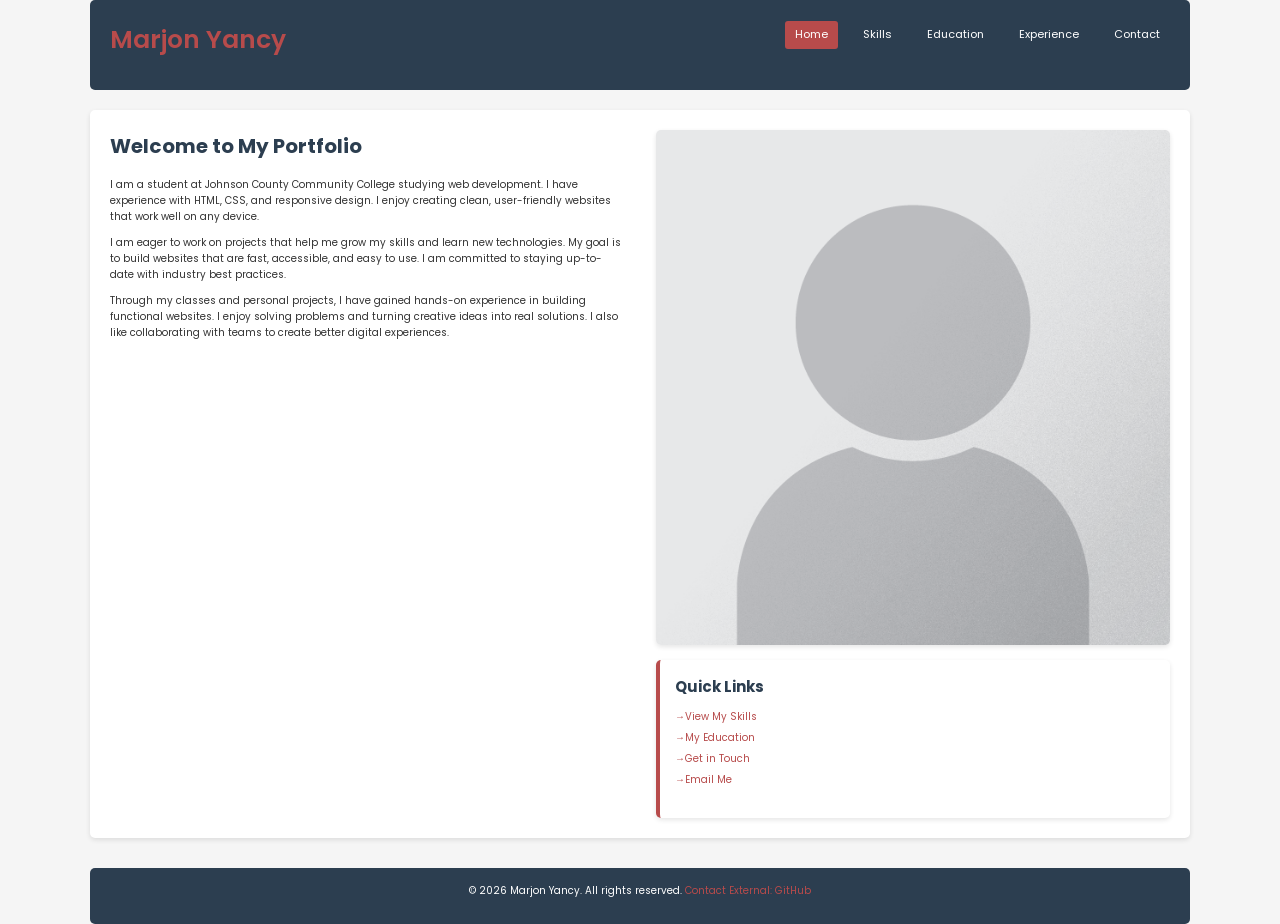
<file: index.html>
<!DOCTYPE html>
<!-- Marjon Yancy 5/9/2026-->
<html lang="en">
<head>
    <meta charset="UTF-8">
    <meta name="viewport" content="width=device-width, initial-scale=1.0">
    <link rel="stylesheet" href="style.css">
    <title>index</title>
</head>
<body>
    <div id="wrapper">
        <header>
            <h1 class="logo">Marjon Yancy</h1>
            <nav>
            <ul>
        <li><a href="index.html" class="active">Home</a></li>
        <li><a href="skills.html">Skills</a></li>
        <li><a href="education.html">Education</a></li>
        <li><a href="experience.html">Experience</a></li>
        <li><a href="contact.html">Contact</a></li>
                </ul>
            </nav>
        </header>
<!-- Main content section -->
        <main>
            <article class="two-column">
                <section class="col-1">
                    <h2>Welcome to My Portfolio</h2>
                    <p>I am a student at Johnson County Community College studying web development. I have experience with HTML, CSS, and responsive design. I enjoy creating clean, user-friendly websites that work well on any device.</p>
                    <p>I am eager to work on projects that help me grow my skills and learn new technologies. My goal is to build websites that are fast, accessible, and easy to use. I am committed to staying up-to-date with industry best practices.</p>
                    <p>Through my classes and personal projects, I have gained hands-on experience in building functional websites. I enjoy solving problems and turning creative ideas into real solutions. I also like collaborating with teams to create better digital experiences.</p>
                </section>
<!-- Second column with image and additional information -->
            <section class="col-2">
            <img src="Portrait_Placeholder.png" alt="Marjon Yancy Portfolio Photo" class="responsive-image">
            <aside class="highlight-box">
            <h3>Quick Links</h3>
            <ul>
        <li><a href="skills.html">View My Skills</a></li>
        <li><a href="education.html">My Education</a></li>
        <li><a href="contact.html">Get in Touch</a></li>
        <li><a href="mailto:marjon@example.com">Email Me</a></li>
        </ul>
       </aside>
                </section>
            </article>
        </main>
<!-- Footer section -->
        <footer>
            <p>&copy; 2026 Marjon Yancy. All rights reserved.  <a href="contact.html">Contact</a>  <a href="https://github.com" target="_blank">External: GitHub</a></p>
        </footer>
    </div>
</body>
</html>
</file>
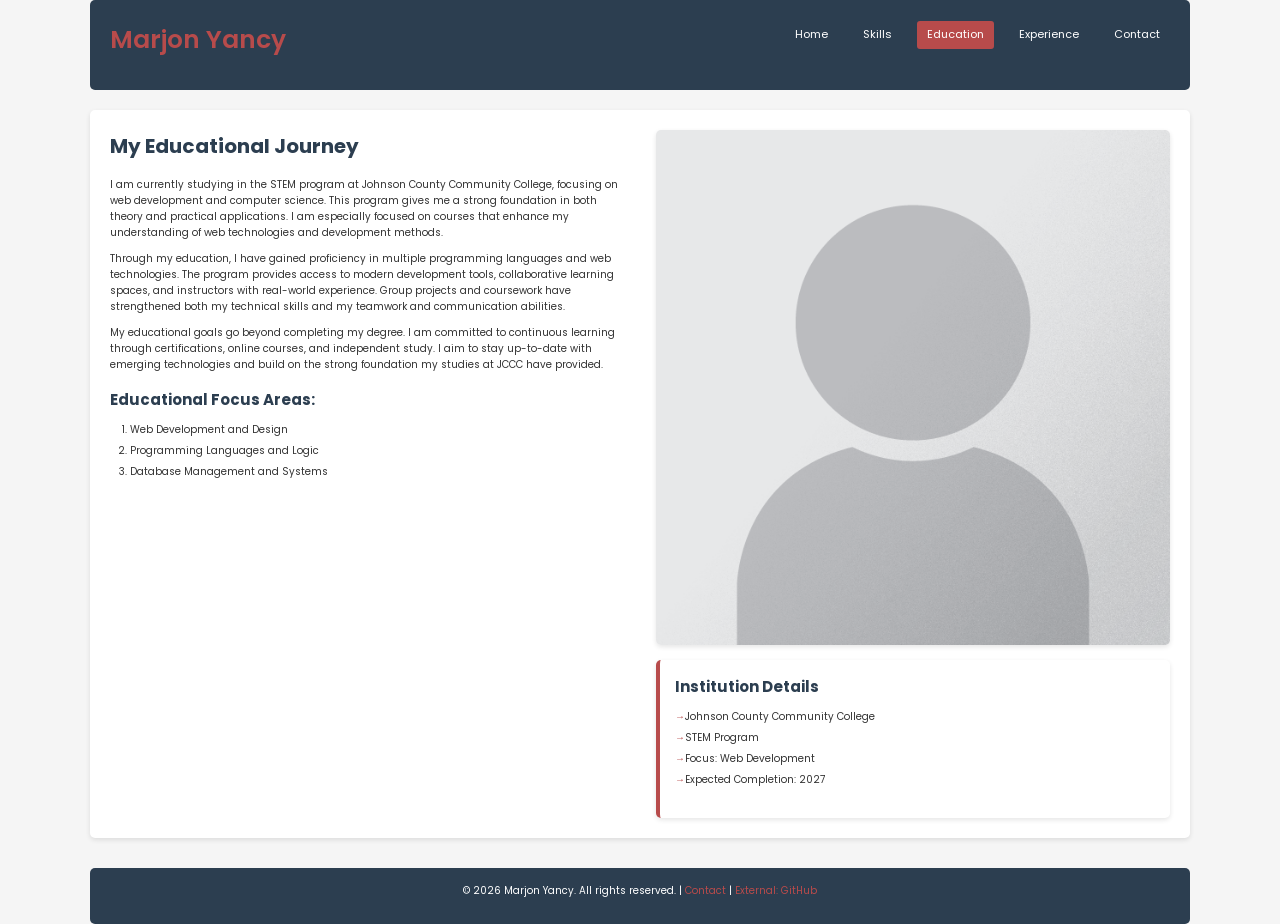
<file: education.html>
<!DOCTYPE html>
<!-- Marjon Yancy 5/9/2026-->
<html lang="en">
<head>
    <meta charset="UTF-8">
    <meta name="viewport" content="width=device-width, initial-scale=1.0">
    <link rel="stylesheet" href="style.css">
    <title>Education</title>
</head>
<body>
    <div id="wrapper">
        <header>
            <h1 class="logo">Marjon Yancy</h1>
            <nav>
                <ul>
                    <li><a href="index.html">Home</a></li>
                    <li><a href="skills.html">Skills</a></li>
                    <li><a href="education.html" class="active">Education</a></li>
                    <li><a href="experience.html">Experience</a></li>
                    <li><a href="contact.html">Contact</a></li>
                </ul>
            </nav>
        </header>
<!-- Main content section -->
        <main>
            <article class="two-column">
                <section class="col-1">
                    <h2>My Educational Journey</h2>
                    <p>I am currently studying in the STEM program at Johnson County Community College, focusing on web development and computer science. This program gives me a strong foundation in both theory and practical applications. I am especially focused on courses that enhance my understanding of web technologies and development methods.</p>
                    <p>Through my education, I have gained proficiency in multiple programming languages and web technologies. The program provides access to modern development tools, collaborative learning spaces, and instructors with real-world experience. Group projects and coursework have strengthened both my technical skills and my teamwork and communication abilities.</p>
                    <p>My educational goals go beyond completing my degree. I am committed to continuous learning through certifications, online courses, and independent study. I aim to stay up-to-date with emerging technologies and build on the strong foundation my studies at JCCC have provided.</p>

                    <h3>Educational Focus Areas:</h3>
                    <ol>
                        <li>Web Development and Design</li>
                        <li>Programming Languages and Logic</li>
                        <li>Database Management and Systems</li>
                    </ol>
                </section>
<!-- Second column with image and additional information -->
                <section class="col-2">
                    <img src="Portrait_Placeholder.png" alt="Educational background image" class="responsive-image">
                    <aside class="education-info">
                        <h3>Institution Details</h3>
                        <ul>
                            <li>Johnson County Community College</li>
                            <li>STEM Program</li>
                            <li>Focus: Web Development</li>
                            <li>Expected Completion: 2027</li>
                        </ul>
                    </aside>
                </section>
            </article>
        </main>
<!-- Footer section -->
        <footer>
            <p>&copy; 2026 Marjon Yancy. All rights reserved. | <a href="contact.html">Contact</a> | <a href="https://github.com" target="_blank">External: GitHub</a></p>
        </footer>
    </div>
</body>
</html>
</file>
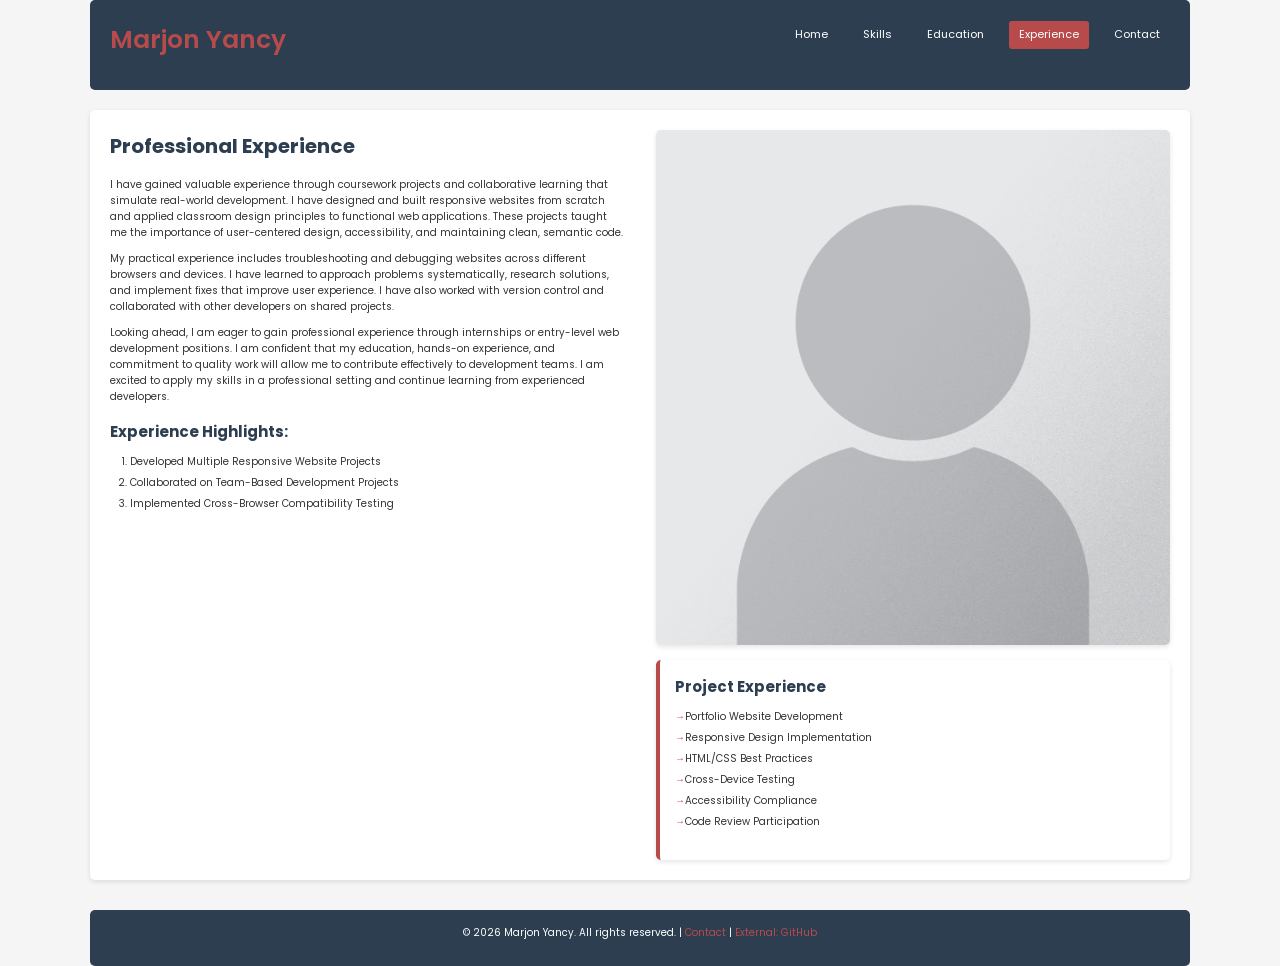
<file: experience.html>
<!DOCTYPE html>
<!-- Marjon Yancy 5/9/2026-->
<html lang="en">
<head>
    <meta charset="UTF-8">
    <meta name="viewport" content="width=device-width, initial-scale=1.0">
    <link rel="stylesheet" href="style.css">
    <title>Experience</title>
</head>
<body>
    <div id="wrapper">
        <header>
            <h1 class="logo">Marjon Yancy</h1>
            <nav>
                <ul>
            <li><a href="index.html">Home</a></li>
            <li><a href="skills.html">Skills</a></li>
            <li><a href="education.html">Education</a></li>
            <li><a href="experience.html" class="active">Experience</a></li>
         <li><a href="contact.html">Contact</a></li>
            </ul>
            </nav>
        </header>
<!-- Main content section -->
        <main>
            <article class="two-column">
                <section class="col-1">
                    <h2>Professional Experience</h2>
                    <p>I have gained valuable experience through coursework projects and collaborative learning that simulate real-world development. I have designed and built responsive websites from scratch and applied classroom design principles to functional web applications. These projects taught me the importance of user-centered design, accessibility, and maintaining clean, semantic code.</p>
                    <p>My practical experience includes troubleshooting and debugging websites across different browsers and devices. I have learned to approach problems systematically, research solutions, and implement fixes that improve user experience. I have also worked with version control and collaborated with other developers on shared projects.</p>
                    <p>Looking ahead, I am eager to gain professional experience through internships or entry-level web development positions. I am confident that my education, hands-on experience, and commitment to quality work will allow me to contribute effectively to development teams. I am excited to apply my skills in a professional setting and continue learning from experienced developers.</p>

                    <h3>Experience Highlights:</h3>
                    <ol>
                        <li>Developed Multiple Responsive Website Projects</li>
                        <li>Collaborated on Team-Based Development Projects</li>
                        <li>Implemented Cross-Browser Compatibility Testing</li>
                    </ol>
                </section>
<!-- Second column with image and additional information -->
                <section class="col-2">
                    <img src="Portrait_Placeholder.png" alt="Professional experience" class="responsive-image">
                    <aside class="experience-summary">
                        <h3>Project Experience</h3>
                        <ul>
                    <li>Portfolio Website Development</li>
                    <li>Responsive Design Implementation</li>
                    <li>HTML/CSS Best Practices</li>
                    <li>Cross-Device Testing</li>
                    <li>Accessibility Compliance</li>
                    <li>Code Review Participation</li>
                     </ul>
                </aside>
            </section>
            </article>
        </main>
<!-- Footer section -->
        <footer>
            <p>&copy; 2026 Marjon Yancy. All rights reserved. | <a href="contact.html">Contact</a> | <a href="https://github.com" target="_blank">External: GitHub</a></p>
        </footer>
    </div>
</body>
</html>
</file>
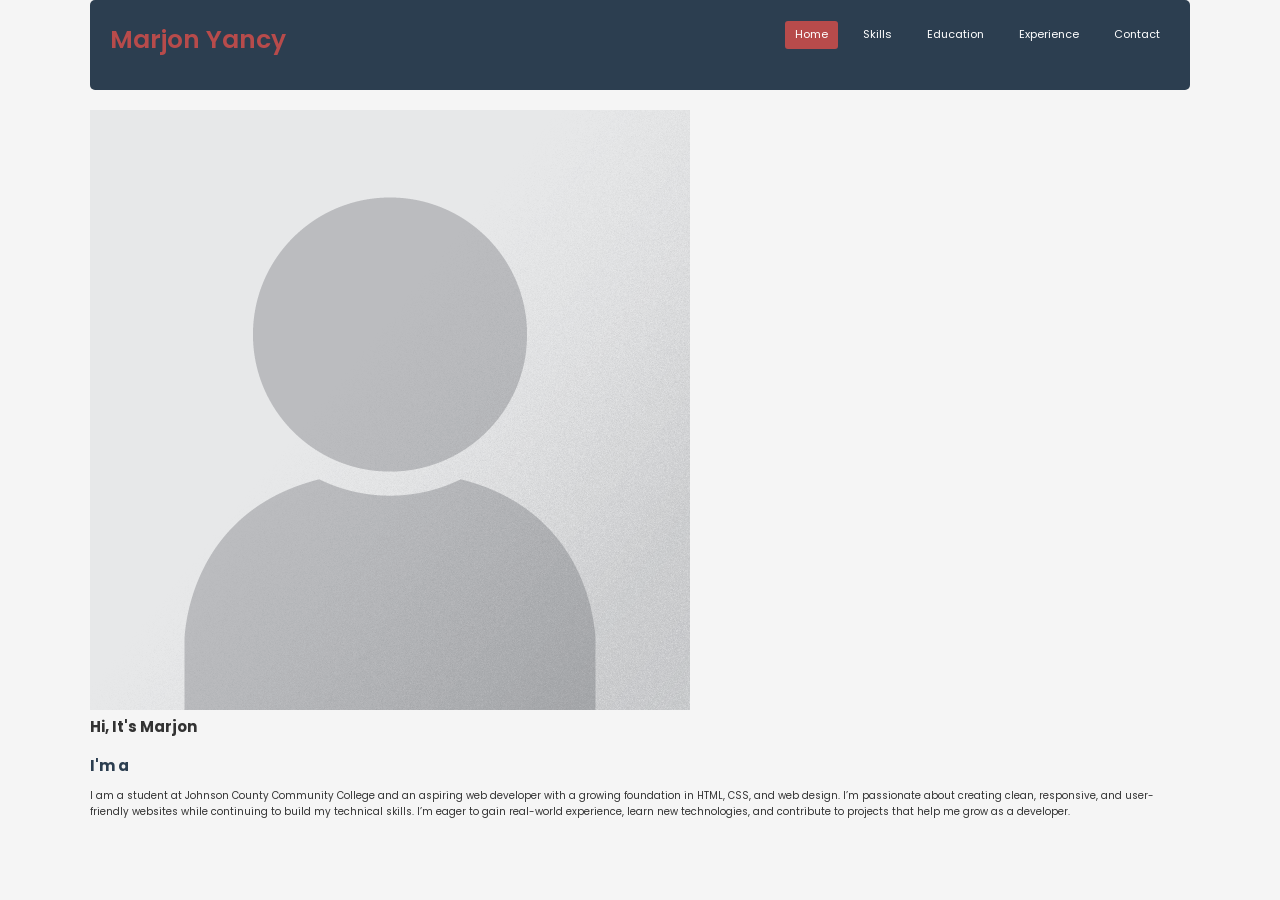
<file: midterm.html>
<!DOCTYPE html>
<!-- Marjon Yancy 5/9/2026-->
<html lang="en">
<head>
    <meta charset="UTF-8">
    <meta name="viewport" content="width=device-width, initial-scale=1.0">
    <link rel="stylesheet" href="style.css">
    <title>midterm</title>
</head>

<!--body section-->
<body>
    <div id="wrapper">
        <header>
            <h1 class="logo">Marjon Yancy</h1>
            <nav>
            <ul>
            <li><a href="index.html" class="active">Home</a></li>
            <li><a href="skills.html">Skills</a></li>
            <li><a href="education.html">Education</a></li>
            <li><a href="experience.html">Experience</a></li>
            <li><a href="contact.html">Contact</a></li>
            </ul>
            </nav>
            </header>
            <!-- Main content section -->
    <section class="Home">
    <div class="home-img">
        <img src="Portrait_Placeholder.png" alt="">
        <div class="home-content">
            <h1>Hi, It's <span>Marjon</span></h1>
            <h3 class="typing-text">I'm a <span></span></h3>
            <p>I am a student at Johnson County Community College and an aspiring web developer with a growing foundation in HTML, CSS, and web design. I’m passionate about creating clean, responsive, and user-friendly websites while continuing to build my technical skills. I’m eager to gain real-world experience, learn new technologies, and contribute to projects that help me grow as a developer.</p>
            <div class="social-icons">
                <a href="#"></a><i class="fa-brands fa-linkedin"></i>
                <a href="#"></a><i class="fa-brands fa-instagram"></i>
                <a href="#"></a><i class="fa-brands fa-x-twitter"></i>
                <a href="#"></a><i class="fa-brands fa-github"></i>
        </div>
    </div>
    </section>      
</body>
</html>
</file>
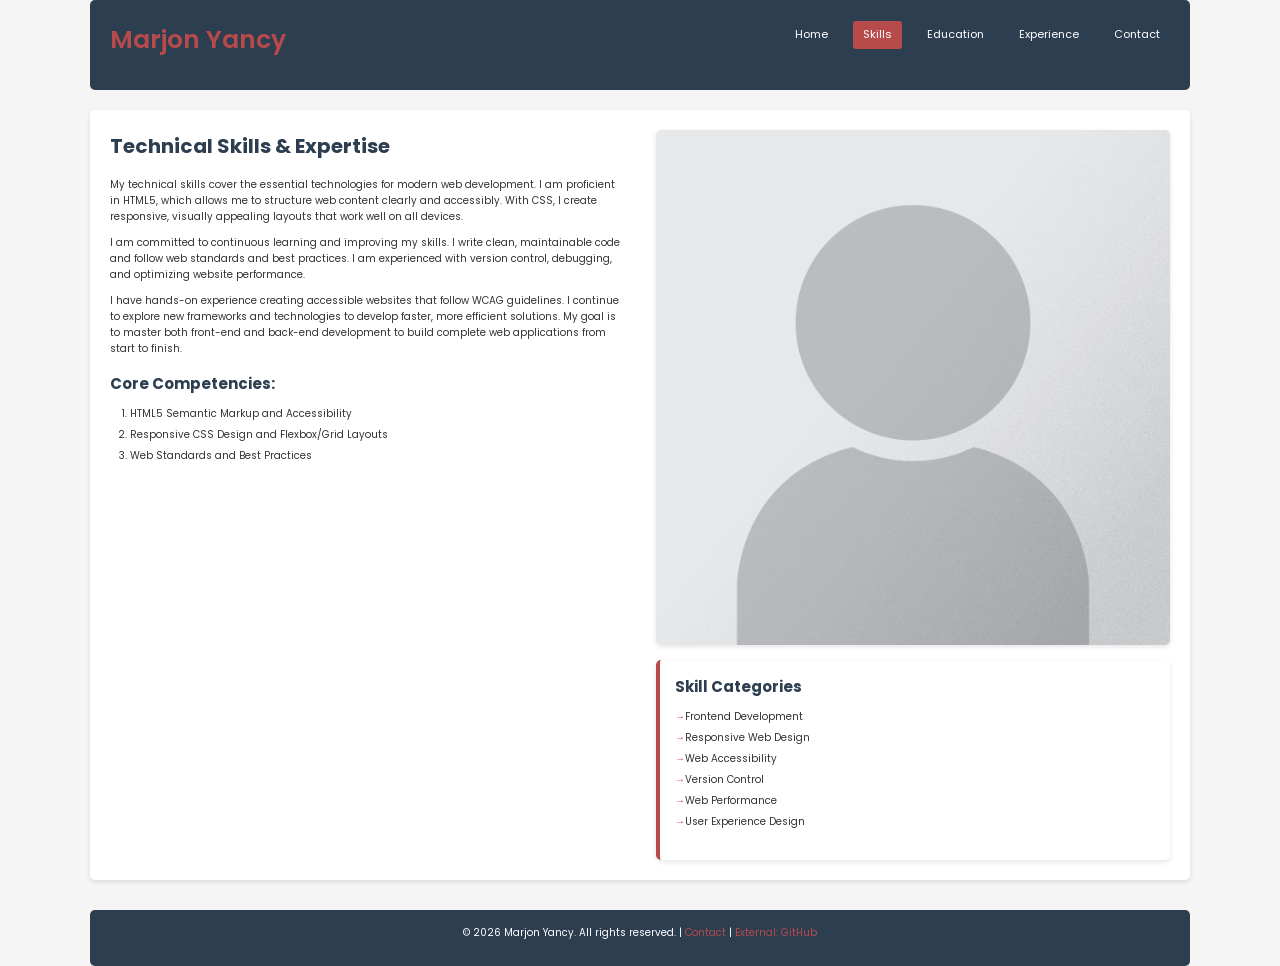
<file: skills.html>
<!DOCTYPE html>
<!-- Marjon Yancy 5/9/2026-->
<html lang="en">
<head>
    <meta charset="UTF-8">
    <meta name="viewport" content="width=device-width, initial-scale=1.0">
    <link rel="stylesheet" href="style.css">
    <title>Skills</title>
</head>
<body>
    <div id="wrapper">
        <header>
            <h1 class="logo">Marjon Yancy</h1>
            <nav>
            <ul>
            <li><a href="index.html">Home</a></li>
            <li><a href="skills.html" class="active">Skills</a></li>
            <li><a href="education.html">Education</a></li>
            <li><a href="experience.html">Experience</a></li>
            <li><a href="contact.html">Contact</a></li>
                </ul>
            </nav>
        </header>
<!-- Main content section -->
        <main>
            <article class="two-column">
                <section class="col-1">
                    <h2>Technical Skills & Expertise</h2>
                    <p>My technical skills cover the essential technologies for modern web development. I am proficient in HTML5, which allows me to structure web content clearly and accessibly. With CSS, I create responsive, visually appealing layouts that work well on all devices.</p>
                    <p>I am committed to continuous learning and improving my skills. I write clean, maintainable code and follow web standards and best practices. I am experienced with version control, debugging, and optimizing website performance.</p>
                    <p>I have hands-on experience creating accessible websites that follow WCAG guidelines. I continue to explore new frameworks and technologies to develop faster, more efficient solutions. My goal is to master both front-end and back-end development to build complete web applications from start to finish.</p>

                    <h3>Core Competencies:</h3>
                    <ol>
                    <li>HTML5 Semantic Markup and Accessibility</li>
                    <li>Responsive CSS Design and Flexbox/Grid Layouts</li>
                    <li>Web Standards and Best Practices</li>
                    </ol>
                </section>
<!-- Second column with image and additional information -->
                <section class="col-2">
                    <img src="Portrait_Placeholder.png" alt="Technical skills showcase" class="responsive-image">
                    <aside class="skill-categories">
                        <h3>Skill Categories</h3>
                        <ul>
            <li>Frontend Development</li>
            <li>Responsive Web Design</li>
            <li>Web Accessibility</li>
            <li>Version Control</li>
            <li>Web Performance</li>
            <li>User Experience Design</li>
             </ul>
                </aside>
                </section>
            </article>
        </main>
<!-- Footer section -->
        <footer>
            <p>&copy; 2026 Marjon Yancy. All rights reserved. | <a href="contact.html">Contact</a> | <a href="https://github.com" target="_blank">External: GitHub</a></p>
        </footer>
    </div>
</body>
</html>
</file>
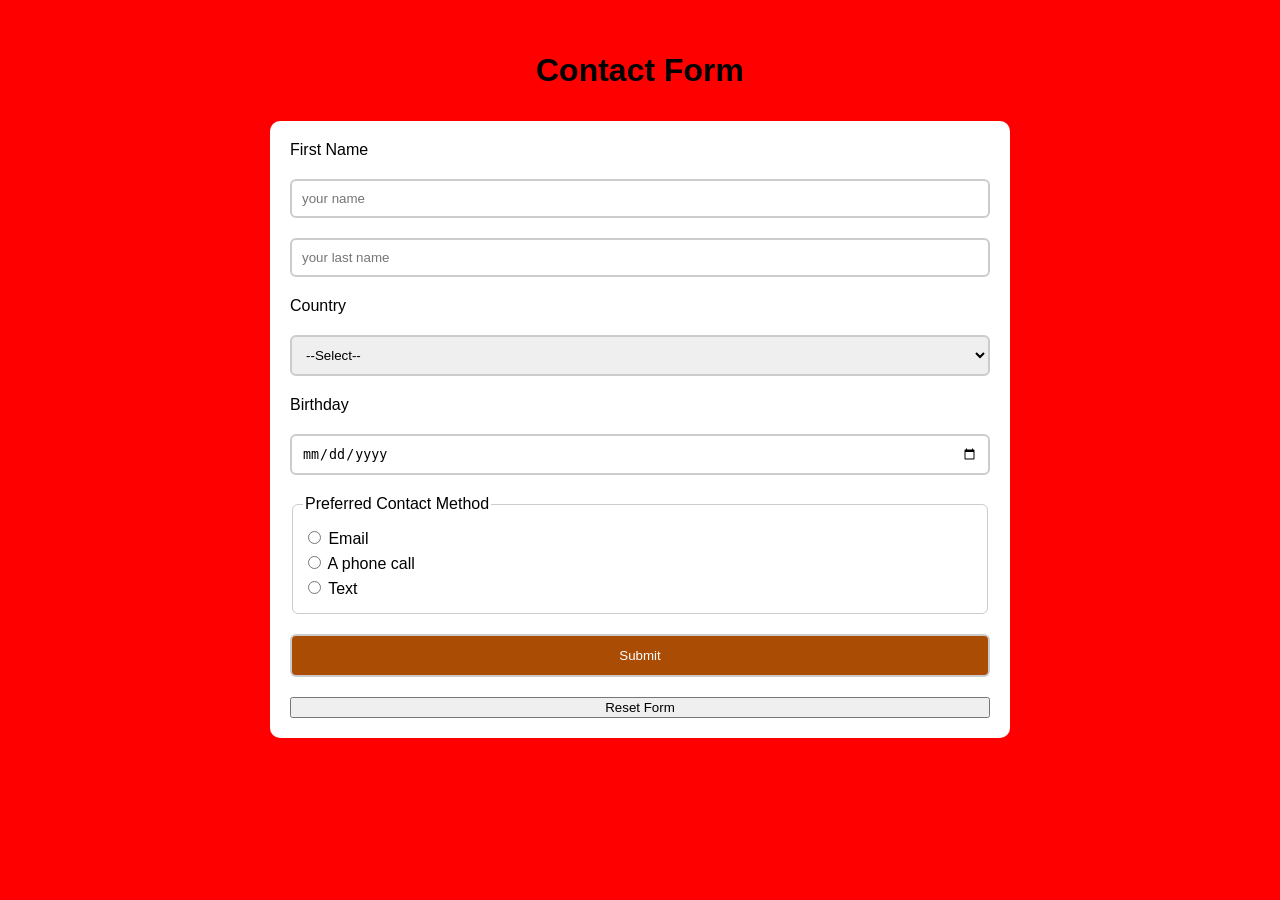
<file: contact.html/ContactStart.html>
<!-- Allison Hanna Forms-->
<!DOCTYPE html>
<html>
<head>
<meta name="viewport" content="width=device-width, initial-scale=1">
<link rel="stylesheet" href="styleContactStart.css">
</head>

<body>

<h3>Contact Form</h3>

<div class="container">
     
 <!-- The first and second most important lines in this page :) -->
<form method="post" action="https://webdevbasics.net/scripts/demo.php">

  <label for="fname">First Name</label>
  <input type="text" id="fname" name="firstname" placeholder="your name"required>
<input type="text" id="fname" name="lastname" placeholder="your last name"required>
 <!-- Enter a field for the Last Name (see above for an example)-->

  <label for="country">Country</label>
  <select id="country" name="country" required>
    <option value="">--Select--</option>
    <option value="usa">USA</option>
    <option value="canada">Canada</option>
     <option value="Mexico">Mexico</option>
     <option value="United Kingdom">United Kingdom</option>
     <!--This is a link to a HUGE list of countries to add if you want -- https://gist.github.com/danrovito/977bcb97c9c2dfd3398a-->
  </select>

  <label for="birthday">Birthday</label>
  <input type="date" id="birthday" name="birthday">

  <!-- RADIO GROUP -->
  <fieldset class="radio-group">
    <legend>Preferred Contact Method</legend>

    <label>
      <input type="radio" name="contact" value="email" required>
      Email
    </label>

    <label>
      <input type="radio" name="contact" value="phone">
      A phone call
    </label>
    <label>
      <input type="radio" name="contact" value="phone">
      Text
    </label>


  </fieldset>

  <input type="submit" value="Submit">
  <button type="reset">Reset Form</button>


</form>

</div>

</body>
</html>
</file>
<file: style.css>
@import url('https://fonts.googleapis.com/css2?family=Poppins:wght@400;500;600&display=swap');

* {
    margin: 0;
    padding: 0;
    box-sizing: border-box;
}

html {
    font-size: 62.5%;
    scroll-behavior: smooth;
}

body {
    font-family: 'Poppins', sans-serif;
    background-color: #f5f5f5;
    color: #333;
    line-height: 1.6;
}

/* Wrapper - Liquid Layout */
#wrapper {
    max-width: 90%;
    margin: 0 auto;
    padding: 0 2%;
}

/* Header & Navigation */
header {
    background-color: #2c3e50;
    color: white;
    padding: 2rem;
    margin-bottom: 2rem;
    border-radius: 0.5rem;
    display: flex;
    justify-content: space-between;
    align-items: center;
    flex-wrap: wrap;
    gap: 1.5rem;
}

header h1.logo {
    font-size: 2.5rem;
    font-weight: 600;
    color: #b74b4b;
}

header nav ul {
    list-style: none;
    display: flex;
    flex-wrap: wrap;
    gap: 0.5rem;
}

header nav li {
    display: inline-block;
}

header nav a {
    color: white;
    text-decoration: none;
    font-size: 1.1rem;
    padding: 0.5rem 1rem;
    border-radius: 0.3rem;
    transition: all 0.3s ease;
    display: block;
}

header nav a:hover,
header nav a.active {
    background-color: #b74b4b;
    color: white;
}

/* Main Content */
main {
    margin-bottom: 3rem;
}

article {
    background: white;
    padding: 2rem;
    border-radius: 0.5rem;
    box-shadow: 0 0.2rem 0.5rem rgba(0, 0, 0, 0.1);
    margin-bottom: 2rem;
}

/* Two Column Layout */
.two-column {
    display: flex;
    gap: 3%;
    flex-wrap: wrap;
}

.col-1,
.col-2 {
    flex: 1;
    min-width: 45%;
}

/* Headings */
h2 {
    font-size: 2rem;
    margin-bottom: 1.5rem;
    color: #2c3e50;
}

h3 {
    font-size: 1.5rem;
    margin: 1.5rem 0 1rem;
    color: #2c3e50;
}

/* Text */
p {
    font-size: 1rem;
    line-height: 1.6;
    margin-bottom: 1rem;
}

/* Lists */
ol,
ul {
    margin-left: 2rem;
    margin-bottom: 1.5rem;
}

li {
    font-size: 1rem;
    line-height: 1.6;
    margin-bottom: 0.5rem;
}

/* Links */
a {
    color: #b74b4b;
    text-decoration: none;
    transition: color 0.3s ease;
}

a:hover {
    color: #a03a3a;
    text-decoration: underline;
}

/* Images - Flexible */
.responsive-image {
    max-width: 100%;
    height: auto;
    display: block;
    border-radius: 0.5rem;
    margin-bottom: 1.5rem;
    box-shadow: 0 0.2rem 0.5rem rgba(0, 0, 0, 0.1);
}

/* Aside */
aside {
    background: #f9f9f9;
    padding: 1.5rem;
    border-radius: 0.5rem;
    border-left: 4px solid #b74b4b;
}

aside h3 {
    margin-top: 0;
}

aside ul {
    list-style: none;
    margin-left: 0;
}

aside li {
    padding-left: 1rem;
    position: relative;
}

aside li:before {
    content: "→ ";
    position: absolute;
    left: 0;
    color: #b74b4b;
}

/* Footer */
footer {
    background-color: #2c3e50;
    color: white;
    text-align: center;
    padding: 1.5rem;
    border-radius: 0.5rem;
    font-size: 0.9rem;
}

footer a {
    color: #b74b4b;
}

footer a:hover {
    color: #d4a8a8;
}

/* Responsive Design - Media Query for Phone Viewports */
@media (max-width: 768px) {
    html {
        font-size: 56.25%;
    }

    #wrapper {
        max-width: 95%;
        padding: 0 2.5%;
    }

    header {
        flex-direction: column;
        align-items: flex-start;
        gap: 1rem;
    }

    header h1.logo {
        font-size: 2rem;
    }

    header nav ul {
        flex-direction: column;
        gap: 0;
    }

    header nav a {
        padding: 0.75rem;
        border-radius: 0;
        border-bottom: 1px solid #444;
    }

    .two-column {
        flex-direction: column;
    }

    .col-1,
    .col-2 {
        min-width: 100%;
    }

    h2 {
        font-size: 1.5rem;
    }

    h3 {
        font-size: 1.2rem;
    }

    p {
        font-size: 0.95rem;
    }

    article {
        padding: 1.5rem;
    }

    ol,
    ul {
        margin-left: 1.5rem;
    }
}

@media (max-width: 480px) {
    html {
        font-size: 50%;
    }

    #wrapper {
        max-width: 100%;
        padding: 0 1.5%;
    }

    header {
        padding: 1rem;
    }

    header h1.logo {
        font-size: 1.5rem;
    }

    h2 {
        font-size: 1.2rem;
    }

    h3 {
        font-size: 1rem;
    }

    article {
        padding: 1rem;
    }
}

/* contact.html */
* {
            margin: 0;
            padding: 0;
            box-sizing: border-box;
        }

        html {
            font-size: 62.5%;
        }

        body {
            font-family: 'Poppins', sans-serif;
            background-color: #f5f5f5;
            color: #333;
        }

        #wrapper {
            max-width: 90%;
            margin: 0 auto;
            padding: 0 2%;
        }

        header {
            background-color: #2c3e50;
            color: white;
            padding: 2rem;
            margin-bottom: 2rem;
            border-radius: 0.5rem;
        }

        header h1 {
            font-size: 2.5rem;
            margin-bottom: 1rem;
        }

        header nav ul {
            list-style: none;
            display: flex;
            flex-wrap: wrap;
            gap: 1.5rem;
        }

        header nav a {
            color: white;
            text-decoration: none;
            font-size: 1.1rem;
            padding: 0.5rem 1rem;
            border-radius: 0.3rem;
            transition: background-color 0.3s ease;
        }

        header nav a:hover,
        header nav a.active {
            background-color: #b74b4b;
        }

        main {
            margin-bottom: 3rem;
        }

        .two-column {
            display: flex;
            gap: 3%;
            flex-wrap: wrap;
        }

        .col-1 {
            flex: 1;
            min-width: 45%;
        }

        .col-2 {
            flex: 1;
            min-width: 45%;
        }

        h2 {
            font-size: 2rem;
            margin-bottom: 1.5rem;
            color: #2c3e50;
        }

        h3 {
            font-size: 1.5rem;
            margin: 1.5rem 0 1rem;
            color: #2c3e50;
        }

        p {
            font-size: 1rem;
            line-height: 1.6;
            margin-bottom: 1rem;
        }

        form {
            background: white;
            padding: 2rem;
            border-radius: 0.5rem;
            box-shadow: 0 0.2rem 0.5rem rgba(0, 0, 0, 0.1);
        }

        .form-group {
            margin-bottom: 1.5rem;
        }

        label {
            display: block;
            margin-bottom: 0.5rem;
            font-weight: 600;
            font-size: 1rem;
            color: #2c3e50;
        }

        input[type="text"],
        input[type="email"],
        input[type="date"],
        textarea,
        select {
            width: 100%;
            padding: 0.75rem;
            border: 1px solid #ddd;
            border-radius: 0.3rem;
            font-size: 1rem;
            font-family: 'Poppins', sans-serif;
        }

        textarea {
            resize: vertical;
            min-height: 8rem;
        }

        input[type="text"]:focus,
        input[type="email"]:focus,
        input[type="date"]:focus,
        textarea:focus,
        select:focus {
            outline: none;
            border-color: #b74b4b;
            box-shadow: 0 0 0 0.2rem rgba(183, 75, 75, 0.1);
        }

        .checkbox-group,
        .radio-group {
            margin: 1rem 0;
        }

        input[type="checkbox"],
        input[type="radio"] {
            margin-right: 0.5rem;
        }

        .checkbox-item,
        .radio-item {
            margin-bottom: 0.75rem;
            font-size: 1rem;
        }

        .checkbox-item label,
        .radio-item label {
            display: inline;
            margin: 0;
            font-weight: normal;
        }

        .button-group {
            display: flex;
            gap: 1rem;
            margin-top: 2rem;
        }

        input[type="submit"],
        input[type="reset"] {
            padding: 0.75rem 2rem;
            font-size: 1rem;
            border: none;
            border-radius: 0.3rem;
            cursor: pointer;
            font-weight: 600;
            transition: background-color 0.3s ease;
        }

        input[type="submit"] {
            background-color: #b74b4b;
            color: white;
        }

        input[type="submit"]:hover {
            background-color: #a03a3a;
        }

        input[type="reset"] {
            background-color: #ccc;
            color: #333;
        }

        input[type="reset"]:hover {
            background-color: #bbb;
        }

        .responsive-image {
            max-width: 100%;
            height: auto;
            display: block;
            border-radius: 0.5rem;
            margin-bottom: 1.5rem;
        }

        aside {
            background: white;
            padding: 1.5rem;
            border-radius: 0.5rem;
            box-shadow: 0 0.2rem 0.5rem rgba(0, 0, 0, 0.1);
        }

        footer {
            background-color: #2c3e50;
            color: white;
            text-align: center;
            padding: 1.5rem;
            margin-top: 3rem;
            border-radius: 0.5rem;
            font-size: 0.9rem;
        }

        footer a {
            color: #b74b4b;
            text-decoration: none;
        }

        footer a:hover {
            text-decoration: underline;
        }

        @media (max-width: 768px) {
            #wrapper {
                max-width: 95%;
                padding: 0 2.5%;
            }

            .two-column {
                flex-direction: column;
            }

            .col-1,
            .col-2 {
                min-width: 100%;
            }

            header nav ul {
                flex-direction: column;
                gap: 0.5rem;
            }

            .button-group {
                flex-direction: column;
            }

            input[type="submit"],
            input[type="reset"] {
                width: 100%;
            }

            h2 {
                font-size: 1.5rem;
            }

            h3 {
                font-size: 1.2rem;
            }

            p {
                font-size: 0.95rem;
            }
        }
</file>
<file: contact.html/styleContactStart.css>
/* Allison Hanna 04/13/26 */

body {
  font-family: Arial, Helvetica, sans-serif;
  background-color:red;
  margin: 0;
  padding: 20px;
}

/* CENTER FORM */
.container {
  max-width: 700px;
  margin: auto;
  background: white;
  padding: 20px;
  border-radius: 10px;
}

h3{
    text-align: center;
    font-size: 2em;
}

/* =========================
   MOBILE FIRST GRID
   ========================= */
form {
display: flex;
flex-direction: column;
flex-wrap: nowrap;
grid-template-columns: 1fr;
gap: 20px;
max-width: 800px;
margin: 0 auto;
}

/* INPUTS */
input,
select {
  padding: 10px;
  border: 2px solid #ccc;
  border-radius: 6px;
}

/* =========================
   VALID / INVALID STYLES
   ========================= */

/* VALID INPUTS */
input:user-valid,
select:user-valid {
background-color: white;
border-color: #008000;
}

/* INVALID INPUTS */
input:user-invalid,
select:user-invalid {
  background-color: #d2988d; /* light red */
  border-color: #e63946;
  font-size: large;
}

/* RADIO GROUP */
.radio-group {
  border: 1px solid #ccc;
  padding: 10px;
  border-radius: 6px;
}

.radio-group label {
  display: block;
  margin: 5px 0;
}

/* SUBMIT BUTTON */
input[type="submit"] {
  background-color: #aa4c04;
  color: white;
  padding: 12px;
  border-radius: 6px;
  cursor: pointer
}

/* ====================================
   DESKTOP UPGRADE for bigger screens
   ==================================== */
@media (min-width: 700px) {
  form {
    grid-template-columns: 1fr 1fr;
  }

  input[type="submit"] {
    grid-column: span 2;
  }

  .radio-group {
    grid-column: span 2;
  }
}
</file>
